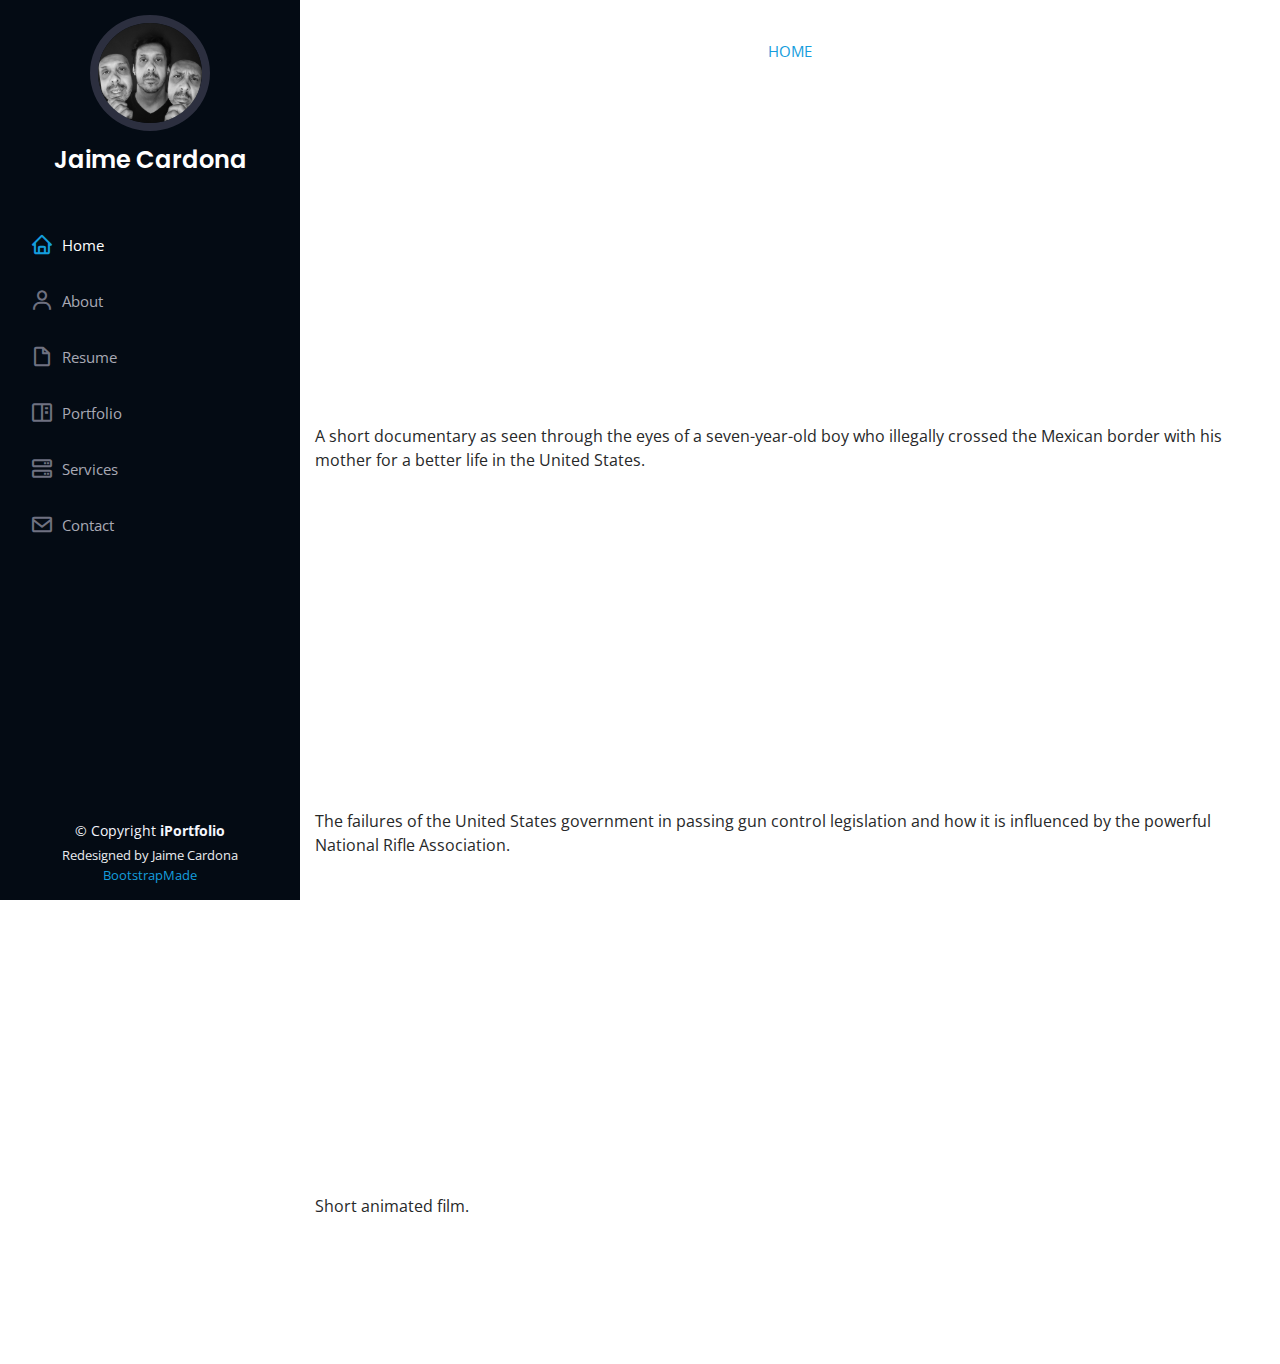
<file: portfolio-details.html>
<!DOCTYPE html>
<html lang="en">

<head>
  <meta charset="utf-8">
  <meta content="width=device-width, initial-scale=1.0" name="viewport">

  <title>Portfolio Details - iPortfolio Bootstrap Template</title>
  <meta content="" name="descriptison">                    
  <meta content="" name="keywords">

  <!-- Favicons -->
  <link href="assets/img/favicon.png" rel="icon">
  <link href="assets/img/apple-touch-icon.png" rel="apple-touch-icon">

  <!-- Google Fonts -->
  <link href="https://fonts.googleapis.com/css?family=Open+Sans:300,300i,400,400i,600,600i,700,700i|Raleway:300,300i,400,400i,500,500i,600,600i,700,700i|Poppins:300,300i,400,400i,500,500i,600,600i,700,700i" rel="stylesheet">

  <!-- Vendor CSS Files -->
  <link href="assets/vendor/bootstrap/css/bootstrap.min.css" rel="stylesheet">
  <link href="assets/vendor/icofont/icofont.min.css" rel="stylesheet">
  <link href="assets/vendor/boxicons/css/boxicons.min.css" rel="stylesheet">
  <link href="assets/vendor/venobox/venobox.css" rel="stylesheet">
  <link href="assets/vendor/owl.carousel/assets/owl.carousel.min.css" rel="stylesheet">
  <link href="assets/vendor/aos/aos.css" rel="stylesheet">

  <!-- Template Main CSS File -->
  <link href="assets/css/style.css" rel="stylesheet">

  <!-- =======================================================
  * Template Name: iPortfolio - v1.2.0
  * Template URL: https://bootstrapmade.com/iportfolio-bootstrap-portfolio-websites-template/
  * Author: BootstrapMade.com
  * License: https://bootstrapmade.com/license/
  ======================================================== -->
</head>

<body>

  <!-- ======= Header ======= -->
  <header id="header">
    <div class="d-flex flex-column">

      <div class="profile">
        <img src="assets/img/profile-img.jpg" alt="" class="img-fluid rounded-circle">
        <h1 class="text-light"><a href="index.html">Jaime Cardona</a></h1>
        <div class="social-links mt-3 text-center">
           
         
        </div>
      </div>

      <nav class="nav-menu">
        <ul>
          <li class="active"><a href="index.html"><i class="bx bx-home"></i> <span>Home</span></a></li>
          <li><a href="#about"><i class="bx bx-user"></i> <span>About</span></a></li>
          <li><a href="#resume"><i class="bx bx-file-blank"></i> <span>Resume</span></a></li>
          <li><a href="#portfolio"><i class="bx bx-book-content"></i> Portfolio</a></li>
          <li><a href="#services"><i class="bx bx-server"></i> Services</a></li>
          <li><a href="#contact"><i class="bx bx-envelope"></i> Contact</a></li>

        </ul>
      </nav><!-- .nav-menu -->
      <button type="button" class="mobile-nav-toggle d-xl-none"><i class="icofont-navigation-menu"></i></button>

    </div>
  </header><!-- End Header -->

  <main id="main">

    <!-- ======= Breadcrumbs ======= -->
    <section id="breadcrumbs" class="breadcrumbs">
      <div class="container">

        <div class="d-flex justify-content-between align-items-center">
          <h2></h2>
          <ol>
            <li><a href="index.html">HOME<a></li>
            <li></li>
          </ol>
        </div>

      </div>
    </section><!-- End Breadcrumbs -->

    <!-- ======= Portfolio Details Section ======= -->
    <section id="portfolio-details" class="portfolio-details">
      <div class="container">

        <div class="portfolio-details-container">

         

<iframe width="560" height="315" src="https://www.youtube.com/embed/Q7csuLu7Uco" frameborder="0" allow="accelerometer; autoplay; encrypted-media; gyroscope; picture-in-picture" allowfullscreen></iframe>

<p>A short documentary as seen through the eyes of a seven-year-old boy who illegally crossed the Mexican border with his mother for a better life in the United States.
          </p>
            
          


<iframe width="560" height="315" src="https://www.youtube.com/embed/zJO-ccgu7b0" frameborder="0" allow="accelerometer; autoplay; encrypted-media; gyroscope; picture-in-picture" allowfullscreen></iframe>

        <p>The failures of the United States government in passing gun control legislation and how it is influenced by the powerful National Rifle Association.
          </p>


<iframe width="560" height="315" src="https://www.youtube.com/embed/byMidNXqmfY" frameborder="0" allow="accelerometer; autoplay; encrypted-media; gyroscope; picture-in-picture" allowfullscreen></iframe>


  <p>   Short animated film.
  </p>




           
            
          </div>

          
          </div>

        </div>

        <div class="portfolio-description">
          <h2></h2>
          <p>
           
        </div>

      </div>
    </section><!-- End Portfolio Details Section -->

  </main><!-- End #main -->

  <!-- ======= Footer ======= -->
  <footer id="footer">
    <div class="container">
      <div class="copyright">
        &copy; Copyright <strong><span>iPortfolio</span></strong>
      </div>
      <div class="credits">
        <!-- All the links in the footer should remain intact. -->
        <!-- You can delete the links only if you purchased the pro version. -->
        <!-- Licensing information: https://bootstrapmade.com/license/ -->
        <!-- Purchase the pro version with working PHP/AJAX contact form: https://bootstrapmade.com/iportfolio-bootstrap-portfolio-websites-template/ -->
        Redesigned by Jaime Cardona <a href="https://bootstrapmade.com/">BootstrapMade</a>
      </div>
    </div>
  </footer><!-- End  Footer -->

  <a href="#" class="back-to-top"><i class="icofont-simple-up"></i></a>

  <!-- Vendor JS Files -->
  <script src="assets/vendor/jquery/jquery.min.js"></script>
  <script src="assets/vendor/bootstrap/js/bootstrap.bundle.min.js"></script>
  <script src="assets/vendor/jquery.easing/jquery.easing.min.js"></script>
  <script src="assets/vendor/php-email-form/validate.js"></script>
  <script src="assets/vendor/waypoints/jquery.waypoints.min.js"></script>
  <script src="assets/vendor/counterup/counterup.min.js"></script>
  <script src="assets/vendor/isotope-layout/isotope.pkgd.min.js"></script>
  <script src="assets/vendor/venobox/venobox.min.js"></script>
  <script src="assets/vendor/owl.carousel/owl.carousel.min.js"></script>
  <script src="assets/vendor/typed.js/typed.min.js"></script>
  <script src="assets/vendor/aos/aos.js"></script>

  <!-- Template Main JS File -->
  <script src="assets/js/main.js"></script>

</body>

</html>
</file>
<file: assets/vendor/venobox/venobox.css>
/* ------ venobox.css --------*/
.vbox-overlay *, .vbox-overlay *:before, .vbox-overlay *:after{
    -webkit-backface-visibility: hidden;
    -webkit-box-sizing:border-box;
    -moz-box-sizing:border-box;
    box-sizing:border-box;
}
.vbox-overlay * { 
    -webkit-backface-visibility: visible;
    backface-visibility: visible;
}
.vbox-overlay{
    display: -webkit-flex;
    display: flex;
    -webkit-flex-direction: column;
    flex-direction: column;
    -webkit-justify-content: center;
    justify-content: center;
    -webkit-align-items: center;
    align-items: center;
    position: fixed;
    left: 0;
    top: 0;
    bottom: 0;
    right: 0;
    z-index: 1040;
    -webkit-transform:translateZ(1000px);
    transform: translateZ(1000px);
    transform-style: preserve-3d;
}

/* ----- navigation ----- */
.vbox-title{
    width: 100%;
    height: 40px;
    float: left;
    text-align: center;
    line-height: 28px;
    font-size: 12px;
    padding: 6px 40px;
    overflow: hidden;
    position: fixed;
    display: none;
    left: 0;
    z-index: 1050;
}
.vbox-close{
    cursor: pointer;
    position: fixed;
    top: -1px;
    right: 0;
    width: 50px;
    height: 40px;
    padding: 6px;
    display: block;
    background-position:10px center;
    overflow: hidden;
    font-size: 24px;
    line-height: 1;
    text-align: center;
    z-index: 1050;
}
.vbox-num{
    cursor: pointer;
    position: fixed;
    left: 0;
    height: 40px;
    display: block;
    overflow: hidden;
    line-height: 28px;
    font-size: 12px;
    padding: 6px 10px;
    display: none;
    z-index: 1050;
}
/* ----- navigation ARROWS ----- */
.vbox-next, .vbox-prev{
    position: fixed;
    top: 50%;
    margin-top: -15px;
    overflow: hidden;
    cursor: pointer;
    display: block;
    width: 45px;
    height: 45px;
    z-index: 1050;
}
.vbox-next span, .vbox-prev span{
    position: relative;
    width: 20px;
    height: 20px;
    border: 2px solid transparent;
    border-top-color: #B6B6B6;
    border-right-color: #B6B6B6;
    text-indent: -100px;
    position: absolute;
    top: 8px;
    display: block;
}
.vbox-prev{
    left: 15px;
}
.vbox-next{
    right: 15px;
}
.vbox-prev span{
    left: 10px;
    -ms-transform: rotate(-135deg);
    -webkit-transform: rotate(-135deg);
    transform: rotate(-135deg);
}
.vbox-next span{
    -ms-transform: rotate(45deg);
    -webkit-transform: rotate(45deg);
    transform: rotate(45deg);
    right: 10px;
}
/* ------- inline window ------ */
.vbox-inline{
    width: 420px;
    height: 315px;
    height: 70vh;
    padding: 10px;
    background: #fff;
    margin: 0 auto;
    overflow: auto;
    text-align: left;
}
/* ------- Video & iFrames window ------ */
.venoframe{
    max-width: 100%;
    width: 100%;
    border: none;
    width: 100%;
    height: 260px;
    height: 70vh;
}
.venoframe.vbvid{
    height: 260px;
}
@media (min-width: 768px) {
    .venoframe, .vbox-inline{
        width: 90%;
        height: 360px;
        height: 70vh;
    }
    .venoframe.vbvid{
        width: 640px;
        height: 360px;
    }
}
@media (min-width: 992px) {
    .venoframe, .vbox-inline{
        max-width: 1200px;
        width: 80%;
        height: 540px;
        height: 70vh;
    }
    .venoframe.vbvid{
        width: 960px;
        height: 540px;
    }
}
/* 
Please do NOT edit this part! 
or at least read this note: http://i.imgur.com/7C0ws9e.gif
*/
.vbox-open{
    overflow: hidden;
}
.vbox-container{
    position: absolute;
    left: 0;
    right: 0;
    top: 0;
    bottom: 0;
    overflow-x: hidden;
    overflow-y: scroll;
    overflow-scrolling: touch;
    -webkit-overflow-scrolling: touch;
    z-index: 20;
    max-height: 100%;

}

.vbox-content{
    text-align: center;
    float: left;
    width: 100%;
    position: relative;
    overflow: hidden;
    padding: 20px 4%;
}
.vbox-container img{
    max-width: 100%;
    height: auto;
}
.vbox-figlio{
    box-shadow: 0 0 12px rgba(0,0,0,0.19), 0 6px 6px rgba(0,0,0,0.23);
    max-width: 100%;
    text-align: initial;
}
img.vbox-figlio{
    -webkit-user-select: none;
-khtml-user-select: none;
-moz-user-select: none;
-o-user-select: none;
user-select: none;
}
.vbox-content.swipe-left{
    margin-left: -200px !important;
}
.vbox-content.swipe-right{
    margin-left: 200px !important;
}
.vbox-animated{
    webkit-transition: margin 300ms ease-out;
    transition: margin 300ms ease-out;
}

/* ---------- preloader ----------
 * SPINKIT 
 * http://tobiasahlin.com/spinkit/
-------------------------------- */
.sk-double-bounce,.sk-rotating-plane{width:40px;height:40px;margin:40px auto}.sk-rotating-plane{background-color:#333;-webkit-animation:sk-rotatePlane 1.2s infinite ease-in-out;animation:sk-rotatePlane 1.2s infinite ease-in-out}@-webkit-keyframes sk-rotatePlane{0%{-webkit-transform:perspective(120px) rotateX(0) rotateY(0);transform:perspective(120px) rotateX(0) rotateY(0)}50%{-webkit-transform:perspective(120px) rotateX(-180.1deg) rotateY(0);transform:perspective(120px) rotateX(-180.1deg) rotateY(0)}100%{-webkit-transform:perspective(120px) rotateX(-180deg) rotateY(-179.9deg);transform:perspective(120px) rotateX(-180deg) rotateY(-179.9deg)}}@keyframes sk-rotatePlane{0%{-webkit-transform:perspective(120px) rotateX(0) rotateY(0);transform:perspective(120px) rotateX(0) rotateY(0)}50%{-webkit-transform:perspective(120px) rotateX(-180.1deg) rotateY(0);transform:perspective(120px) rotateX(-180.1deg) rotateY(0)}100%{-webkit-transform:perspective(120px) rotateX(-180deg) rotateY(-179.9deg);transform:perspective(120px) rotateX(-180deg) rotateY(-179.9deg)}}.sk-double-bounce{position:relative}.sk-double-bounce .sk-child{width:100%;height:100%;border-radius:50%;background-color:#333;opacity:.6;position:absolute;top:0;left:0;-webkit-animation:sk-doubleBounce 2s infinite ease-in-out;animation:sk-doubleBounce 2s infinite ease-in-out}.sk-chasing-dots .sk-child,.sk-spinner-pulse,.sk-three-bounce .sk-child{background-color:#333;border-radius:100%}.sk-double-bounce .sk-double-bounce2{-webkit-animation-delay:-1s;animation-delay:-1s}@-webkit-keyframes sk-doubleBounce{0%,100%{-webkit-transform:scale(0);transform:scale(0)}50%{-webkit-transform:scale(1);transform:scale(1)}}@keyframes sk-doubleBounce{0%,100%{-webkit-transform:scale(0);transform:scale(0)}50%{-webkit-transform:scale(1);transform:scale(1)}}.sk-wave{margin:40px auto;width:50px;height:40px;text-align:center;font-size:10px}.sk-wave .sk-rect{background-color:#333;height:100%;width:6px;display:inline-block;-webkit-animation:sk-waveStretchDelay 1.2s infinite ease-in-out;animation:sk-waveStretchDelay 1.2s infinite ease-in-out}.sk-wave .sk-rect1{-webkit-animation-delay:-1.2s;animation-delay:-1.2s}.sk-wave .sk-rect2{-webkit-animation-delay:-1.1s;animation-delay:-1.1s}.sk-wave .sk-rect3{-webkit-animation-delay:-1s;animation-delay:-1s}.sk-wave .sk-rect4{-webkit-animation-delay:-.9s;animation-delay:-.9s}.sk-wave .sk-rect5{-webkit-animation-delay:-.8s;animation-delay:-.8s}@-webkit-keyframes sk-waveStretchDelay{0%,100%,40%{-webkit-transform:scaleY(.4);transform:scaleY(.4)}20%{-webkit-transform:scaleY(1);transform:scaleY(1)}}@keyframes sk-waveStretchDelay{0%,100%,40%{-webkit-transform:scaleY(.4);transform:scaleY(.4)}20%{-webkit-transform:scaleY(1);transform:scaleY(1)}}.sk-wandering-cubes{margin:40px auto;width:40px;height:40px;position:relative}.sk-wandering-cubes .sk-cube{background-color:#333;width:10px;height:10px;position:absolute;top:0;left:0;-webkit-animation:sk-wanderingCube 1.8s ease-in-out -1.8s infinite both;animation:sk-wanderingCube 1.8s ease-in-out -1.8s infinite both}.sk-chasing-dots,.sk-spinner-pulse{width:40px;height:40px;margin:40px auto}.sk-wandering-cubes .sk-cube2{-webkit-animation-delay:-.9s;animation-delay:-.9s}@-webkit-keyframes sk-wanderingCube{0%{-webkit-transform:rotate(0);transform:rotate(0)}25%{-webkit-transform:translateX(30px) rotate(-90deg) scale(.5);transform:translateX(30px) rotate(-90deg) scale(.5)}50%{-webkit-transform:translateX(30px) translateY(30px) rotate(-179deg);transform:translateX(30px) translateY(30px) rotate(-179deg)}50.1%{-webkit-transform:translateX(30px) translateY(30px) rotate(-180deg);transform:translateX(30px) translateY(30px) rotate(-180deg)}75%{-webkit-transform:translateX(0) translateY(30px) rotate(-270deg) scale(.5);transform:translateX(0) translateY(30px) rotate(-270deg) scale(.5)}100%{-webkit-transform:rotate(-360deg);transform:rotate(-360deg)}}@keyframes sk-wanderingCube{0%{-webkit-transform:rotate(0);transform:rotate(0)}25%{-webkit-transform:translateX(30px) rotate(-90deg) scale(.5);transform:translateX(30px) rotate(-90deg) scale(.5)}50%{-webkit-transform:translateX(30px) translateY(30px) rotate(-179deg);transform:translateX(30px) translateY(30px) rotate(-179deg)}50.1%{-webkit-transform:translateX(30px) translateY(30px) rotate(-180deg);transform:translateX(30px) translateY(30px) rotate(-180deg)}75%{-webkit-transform:translateX(0) translateY(30px) rotate(-270deg) scale(.5);transform:translateX(0) translateY(30px) rotate(-270deg) scale(.5)}100%{-webkit-transform:rotate(-360deg);transform:rotate(-360deg)}}.sk-spinner-pulse{-webkit-animation:sk-pulseScaleOut 1s infinite ease-in-out;animation:sk-pulseScaleOut 1s infinite ease-in-out}@-webkit-keyframes sk-pulseScaleOut{0%{-webkit-transform:scale(0);transform:scale(0)}100%{-webkit-transform:scale(1);transform:scale(1);opacity:0}}@keyframes sk-pulseScaleOut{0%{-webkit-transform:scale(0);transform:scale(0)}100%{-webkit-transform:scale(1);transform:scale(1);opacity:0}}.sk-chasing-dots{position:relative;text-align:center;-webkit-animation:sk-chasingDotsRotate 2s infinite linear;animation:sk-chasingDotsRotate 2s infinite linear}.sk-chasing-dots .sk-child{width:60%;height:60%;display:inline-block;position:absolute;top:0;-webkit-animation:sk-chasingDotsBounce 2s infinite ease-in-out;animation:sk-chasingDotsBounce 2s infinite ease-in-out}.sk-chasing-dots .sk-dot2{top:auto;bottom:0;-webkit-animation-delay:-1s;animation-delay:-1s}@-webkit-keyframes sk-chasingDotsRotate{100%{-webkit-transform:rotate(360deg);transform:rotate(360deg)}}@keyframes sk-chasingDotsRotate{100%{-webkit-transform:rotate(360deg);transform:rotate(360deg)}}@-webkit-keyframes sk-chasingDotsBounce{0%,100%{-webkit-transform:scale(0);transform:scale(0)}50%{-webkit-transform:scale(1);transform:scale(1)}}@keyframes sk-chasingDotsBounce{0%,100%{-webkit-transform:scale(0);transform:scale(0)}50%{-webkit-transform:scale(1);transform:scale(1)}}.sk-three-bounce{margin:40px auto;width:80px;text-align:center}.sk-three-bounce .sk-child{width:20px;height:20px;display:inline-block;-webkit-animation:sk-three-bounce 1.4s ease-in-out 0s infinite both;animation:sk-three-bounce 1.4s ease-in-out 0s infinite both}.sk-circle .sk-child:before,.sk-fading-circle .sk-circle:before{display:block;border-radius:100%;content:'';background-color:#333}.sk-three-bounce .sk-bounce1{-webkit-animation-delay:-.32s;animation-delay:-.32s}.sk-three-bounce .sk-bounce2{-webkit-animation-delay:-.16s;animation-delay:-.16s}@-webkit-keyframes sk-three-bounce{0%,100%,80%{-webkit-transform:scale(0);transform:scale(0)}40%{-webkit-transform:scale(1);transform:scale(1)}}@keyframes sk-three-bounce{0%,100%,80%{-webkit-transform:scale(0);transform:scale(0)}40%{-webkit-transform:scale(1);transform:scale(1)}}.sk-circle{margin:40px auto;width:40px;height:40px;position:relative}.sk-circle .sk-child{width:100%;height:100%;position:absolute;left:0;top:0}.sk-circle .sk-child:before{margin:0 auto;width:15%;height:15%;-webkit-animation:sk-circleBounceDelay 1.2s infinite ease-in-out both;animation:sk-circleBounceDelay 1.2s infinite ease-in-out both}.sk-circle .sk-circle2{-webkit-transform:rotate(30deg);-ms-transform:rotate(30deg);transform:rotate(30deg)}.sk-circle .sk-circle3{-webkit-transform:rotate(60deg);-ms-transform:rotate(60deg);transform:rotate(60deg)}.sk-circle .sk-circle4{-webkit-transform:rotate(90deg);-ms-transform:rotate(90deg);transform:rotate(90deg)}.sk-circle .sk-circle5{-webkit-transform:rotate(120deg);-ms-transform:rotate(120deg);transform:rotate(120deg)}.sk-circle .sk-circle6{-webkit-transform:rotate(150deg);-ms-transform:rotate(150deg);transform:rotate(150deg)}.sk-circle .sk-circle7{-webkit-transform:rotate(180deg);-ms-transform:rotate(180deg);transform:rotate(180deg)}.sk-circle .sk-circle8{-webkit-transform:rotate(210deg);-ms-transform:rotate(210deg);transform:rotate(210deg)}.sk-circle .sk-circle9{-webkit-transform:rotate(240deg);-ms-transform:rotate(240deg);transform:rotate(240deg)}.sk-circle .sk-circle10{-webkit-transform:rotate(270deg);-ms-transform:rotate(270deg);transform:rotate(270deg)}.sk-circle .sk-circle11{-webkit-transform:rotate(300deg);-ms-transform:rotate(300deg);transform:rotate(300deg)}.sk-circle .sk-circle12{-webkit-transform:rotate(330deg);-ms-transform:rotate(330deg);transform:rotate(330deg)}.sk-circle .sk-circle2:before{-webkit-animation-delay:-1.1s;animation-delay:-1.1s}.sk-circle .sk-circle3:before{-webkit-animation-delay:-1s;animation-delay:-1s}.sk-circle .sk-circle4:before{-webkit-animation-delay:-.9s;animation-delay:-.9s}.sk-circle .sk-circle5:before{-webkit-animation-delay:-.8s;animation-delay:-.8s}.sk-circle .sk-circle6:before{-webkit-animation-delay:-.7s;animation-delay:-.7s}.sk-circle .sk-circle7:before{-webkit-animation-delay:-.6s;animation-delay:-.6s}.sk-circle .sk-circle8:before{-webkit-animation-delay:-.5s;animation-delay:-.5s}.sk-circle .sk-circle9:before{-webkit-animation-delay:-.4s;animation-delay:-.4s}.sk-circle .sk-circle10:before{-webkit-animation-delay:-.3s;animation-delay:-.3s}.sk-circle .sk-circle11:before{-webkit-animation-delay:-.2s;animation-delay:-.2s}.sk-circle .sk-circle12:before{-webkit-animation-delay:-.1s;animation-delay:-.1s}@-webkit-keyframes sk-circleBounceDelay{0%,100%,80%{-webkit-transform:scale(0);transform:scale(0)}40%{-webkit-transform:scale(1);transform:scale(1)}}@keyframes sk-circleBounceDelay{0%,100%,80%{-webkit-transform:scale(0);transform:scale(0)}40%{-webkit-transform:scale(1);transform:scale(1)}}.sk-cube-grid{width:40px;height:40px;margin:40px auto}.sk-cube-grid .sk-cube{width:33.33%;height:33.33%;background-color:#333;float:left;-webkit-animation:sk-cubeGridScaleDelay 1.3s infinite ease-in-out;animation:sk-cubeGridScaleDelay 1.3s infinite ease-in-out}.sk-cube-grid .sk-cube1{-webkit-animation-delay:.2s;animation-delay:.2s}.sk-cube-grid .sk-cube2{-webkit-animation-delay:.3s;animation-delay:.3s}.sk-cube-grid .sk-cube3{-webkit-animation-delay:.4s;animation-delay:.4s}.sk-cube-grid .sk-cube4{-webkit-animation-delay:.1s;animation-delay:.1s}.sk-cube-grid .sk-cube5{-webkit-animation-delay:.2s;animation-delay:.2s}.sk-cube-grid .sk-cube6{-webkit-animation-delay:.3s;animation-delay:.3s}.sk-cube-grid .sk-cube7{-webkit-animation-delay:0ms;animation-delay:0ms}.sk-cube-grid .sk-cube8{-webkit-animation-delay:.1s;animation-delay:.1s}.sk-cube-grid .sk-cube9{-webkit-animation-delay:.2s;animation-delay:.2s}@-webkit-keyframes sk-cubeGridScaleDelay{0%,100%,70%{-webkit-transform:scale3D(1,1,1);transform:scale3D(1,1,1)}35%{-webkit-transform:scale3D(0,0,1);transform:scale3D(0,0,1)}}@keyframes sk-cubeGridScaleDelay{0%,100%,70%{-webkit-transform:scale3D(1,1,1);transform:scale3D(1,1,1)}35%{-webkit-transform:scale3D(0,0,1);transform:scale3D(0,0,1)}}.sk-fading-circle{margin:40px auto;width:40px;height:40px;position:relative}.sk-fading-circle .sk-circle{width:100%;height:100%;position:absolute;left:0;top:0}.sk-fading-circle .sk-circle:before{margin:0 auto;width:15%;height:15%;-webkit-animation:sk-circleFadeDelay 1.2s infinite ease-in-out both;animation:sk-circleFadeDelay 1.2s infinite ease-in-out both}.sk-fading-circle .sk-circle2{-webkit-transform:rotate(30deg);-ms-transform:rotate(30deg);transform:rotate(30deg)}.sk-fading-circle .sk-circle3{-webkit-transform:rotate(60deg);-ms-transform:rotate(60deg);transform:rotate(60deg)}.sk-fading-circle .sk-circle4{-webkit-transform:rotate(90deg);-ms-transform:rotate(90deg);transform:rotate(90deg)}.sk-fading-circle .sk-circle5{-webkit-transform:rotate(120deg);-ms-transform:rotate(120deg);transform:rotate(120deg)}.sk-fading-circle .sk-circle6{-webkit-transform:rotate(150deg);-ms-transform:rotate(150deg);transform:rotate(150deg)}.sk-fading-circle .sk-circle7{-webkit-transform:rotate(180deg);-ms-transform:rotate(180deg);transform:rotate(180deg)}.sk-fading-circle .sk-circle8{-webkit-transform:rotate(210deg);-ms-transform:rotate(210deg);transform:rotate(210deg)}.sk-fading-circle .sk-circle9{-webkit-transform:rotate(240deg);-ms-transform:rotate(240deg);transform:rotate(240deg)}.sk-fading-circle .sk-circle10{-webkit-transform:rotate(270deg);-ms-transform:rotate(270deg);transform:rotate(270deg)}.sk-fading-circle .sk-circle11{-webkit-transform:rotate(300deg);-ms-transform:rotate(300deg);transform:rotate(300deg)}.sk-fading-circle .sk-circle12{-webkit-transform:rotate(330deg);-ms-transform:rotate(330deg);transform:rotate(330deg)}.sk-fading-circle .sk-circle2:before{-webkit-animation-delay:-1.1s;animation-delay:-1.1s}.sk-fading-circle .sk-circle3:before{-webkit-animation-delay:-1s;animation-delay:-1s}.sk-fading-circle .sk-circle4:before{-webkit-animation-delay:-.9s;animation-delay:-.9s}.sk-fading-circle .sk-circle5:before{-webkit-animation-delay:-.8s;animation-delay:-.8s}.sk-fading-circle .sk-circle6:before{-webkit-animation-delay:-.7s;animation-delay:-.7s}.sk-fading-circle .sk-circle7:before{-webkit-animation-delay:-.6s;animation-delay:-.6s}.sk-fading-circle .sk-circle8:before{-webkit-animation-delay:-.5s;animation-delay:-.5s}.sk-fading-circle .sk-circle9:before{-webkit-animation-delay:-.4s;animation-delay:-.4s}.sk-fading-circle .sk-circle10:before{-webkit-animation-delay:-.3s;animation-delay:-.3s}.sk-fading-circle .sk-circle11:before{-webkit-animation-delay:-.2s;animation-delay:-.2s}.sk-fading-circle .sk-circle12:before{-webkit-animation-delay:-.1s;animation-delay:-.1s}@-webkit-keyframes sk-circleFadeDelay{0%,100%,39%{opacity:0}40%{opacity:1}}@keyframes sk-circleFadeDelay{0%,100%,39%{opacity:0}40%{opacity:1}}.sk-folding-cube{margin:40px auto;width:40px;height:40px;position:relative;-webkit-transform:rotateZ(45deg);transform:rotateZ(45deg)}.sk-folding-cube .sk-cube{float:left;width:50%;height:50%;position:relative;-webkit-transform:scale(1.1);-ms-transform:scale(1.1);transform:scale(1.1)}.sk-folding-cube .sk-cube:before{content:'';position:absolute;top:0;left:0;width:100%;height:100%;background-color:#333;-webkit-animation:sk-foldCubeAngle 2.4s infinite linear both;animation:sk-foldCubeAngle 2.4s infinite linear both;-webkit-transform-origin:100% 100%;-ms-transform-origin:100% 100%;transform-origin:100% 100%}.sk-folding-cube .sk-cube2{-webkit-transform:scale(1.1) rotateZ(90deg);transform:scale(1.1) rotateZ(90deg)}.sk-folding-cube .sk-cube3{-webkit-transform:scale(1.1) rotateZ(180deg);transform:scale(1.1) rotateZ(180deg)}.sk-folding-cube .sk-cube4{-webkit-transform:scale(1.1) rotateZ(270deg);transform:scale(1.1) rotateZ(270deg)}.sk-folding-cube .sk-cube2:before{-webkit-animation-delay:.3s;animation-delay:.3s}.sk-folding-cube .sk-cube3:before{-webkit-animation-delay:.6s;animation-delay:.6s}.sk-folding-cube .sk-cube4:before{-webkit-animation-delay:.9s;animation-delay:.9s}@-webkit-keyframes sk-foldCubeAngle{0%,10%{-webkit-transform:perspective(140px) rotateX(-180deg);transform:perspective(140px) rotateX(-180deg);opacity:0}25%,75%{-webkit-transform:perspective(140px) rotateX(0);transform:perspective(140px) rotateX(0);opacity:1}100%,90%{-webkit-transform:perspective(140px) rotateY(180deg);transform:perspective(140px) rotateY(180deg);opacity:0}}@keyframes sk-foldCubeAngle{0%,10%{-webkit-transform:perspective(140px) rotateX(-180deg);transform:perspective(140px) rotateX(-180deg);opacity:0}25%,75%{-webkit-transform:perspective(140px) rotateX(0);transform:perspective(140px) rotateX(0);opacity:1}100%,90%{-webkit-transform:perspective(140px) rotateY(180deg);transform:perspective(140px) rotateY(180deg);opacity:0}}
</file>
<file: assets/css/style.css>
/**
* Template Name: iPortfolio - v1.2.0
* Template URL: https://bootstrapmade.com/iportfolio-bootstrap-portfolio-websites-template/
* Author: BootstrapMade.com
* License: https://bootstrapmade.com/license/
*/

/*--------------------------------------------------------------
# General
--------------------------------------------------------------*/
body {
  font-family: "Open Sans", sans-serif;
  color: #272829;
}

a {
  color: #149ddd;
}

a:hover {
  color: #37b3ed;
  text-decoration: none;
}

h1, h2, h3, h4, h5, h6 {
  font-family: "Raleway", sans-serif;
}

/*--------------------------------------------------------------
# Back to top button
--------------------------------------------------------------*/
.back-to-top {
  position: fixed;
  display: none;
  width: 40px;
  height: 40px;
  border-radius: 50px;
  right: 15px;
  bottom: 15px;
  background: #149ddd;
  color: #fff;
  transition: display 0.5s ease-in-out;
  z-index: 99999;
}

.back-to-top i {
  font-size: 24px;
  position: absolute;
  top: 7px;
  left: 8px;
}

.back-to-top:hover {
  color: #fff;
  background: #2eafec;
  transition: background 0.2s ease-in-out;
}

/*--------------------------------------------------------------
# Header
--------------------------------------------------------------*/
#header {
  position: fixed;
  top: 0;
  left: 0;
  bottom: 0;
  width: 300px;
  transition: all ease-in-out 0.5s;
  z-index: 9999;
  transition: all 0.5s;
  padding: 0 15px;
  background: #040b14;
  overflow-y: auto;
}

#header .profile img {
  margin: 15px auto;
  display: block;
  width: 120px;
  border: 8px solid #2c2f3f;
}

#header .profile h1 {
  font-size: 24px;
  margin: 0;
  padding: 0;
  font-weight: 600;
  -moz-text-align-last: center;
  text-align-last: center;
  font-family: "Poppins", sans-serif;
}

#header .profile h1 a, #header .profile h1 a:hover {
  color: #fff;
  text-decoration: none;
}

#header .profile .social-links a {
  font-size: 18px;
  display: inline-block;
  background: #212431;
  color: #fff;
  line-height: 1;
  padding: 8px 0;
  margin-right: 4px;
  border-radius: 50%;
  text-align: center;
  width: 36px;
  height: 36px;
  transition: 0.3s;
}

#header .profile .social-links a:hover {
  background: #149ddd;
  color: #fff;
  text-decoration: none;
}

#main {
  margin-left: 300px;
}

@media (max-width: 1199px) {
  #header {
    left: -300px;
  }
  #main {
    margin-left: 0;
  }
}

/*--------------------------------------------------------------
# Navigation Menu
--------------------------------------------------------------*/
/* Desktop Navigation */
.nav-menu {
  padding-top: 30px;
}

.nav-menu * {
  margin: 0;
  padding: 0;
  list-style: none;
}

.nav-menu > ul > li {
  position: relative;
  white-space: nowrap;
}

.nav-menu a {
  display: flex;
  align-items: center;
  color: #a8a9b4;
  padding: 12px 15px;
  margin-bottom: 8px;
  transition: 0.3s;
  font-size: 15px;
}

.nav-menu a i {
  font-size: 24px;
  padding-right: 8px;
  color: #6f7180;
}

.nav-menu a:hover, .nav-menu .active > a, .nav-menu li:hover > a {
  text-decoration: none;
  color: #fff;
}

.nav-menu a:hover i, .nav-menu .active > a i, .nav-menu li:hover > a i {
  color: #149ddd;
}

/* Mobile Navigation */
.mobile-nav-toggle {
  position: fixed;
  right: 15px;
  top: 15px;
  z-index: 9998;
  border: 0;
  background: none;
  font-size: 24px;
  transition: all 0.4s;
  outline: none !important;
  line-height: 1;
  cursor: pointer;
  text-align: right;
}

.mobile-nav-toggle i {
  color: #149ddd;
}

.mobile-nav-active {
  overflow: hidden;
}

.mobile-nav-active #header {
  left: 0;
}

.mobile-nav-active .mobile-nav-toggle i {
  color: #fff;
}

/*--------------------------------------------------------------
# Hero Section
--------------------------------------------------------------*/
#hero {
  width: 100%;
  height: 100vh;
  background: url("../img/hero-bg.jpg") top center;
  background-size: cover;
}

#hero:before {
  content: "";
  background: rgba(5, 13, 24, 0.3);
  position: absolute;
  bottom: 0;
  top: 0;
  left: 0;
  right: 0;
  z-index: 1;
}

#hero .hero-container {
  position: relative;
  z-index: 2;
  min-width: 300px;
}

#hero h1 {
  margin: 0 0 10px 0;
  font-size: 64px;
  font-weight: 700;
  line-height: 56px;
  color: #fff;
}

#hero p {
  color: #fff;
  margin-bottom: 50px;
  font-size: 26px;
  font-family: "Poppins", sans-serif;
}

#hero p span {
  color: #fff;
  padding-bottom: 4px;
  letter-spacing: 1px;
  border-bottom: 3px solid #149ddd;
}

@media (min-width: 1024px) {
  #hero {
    background-attachment: fixed;
  }
}

@media (max-width: 768px) {
  #hero h1 {
    font-size: 28px;
    line-height: 36px;
  }
  #hero h2 {
    font-size: 18px;
    line-height: 24px;
    margin-bottom: 30px;
  }
}

/*--------------------------------------------------------------
# Sections General
--------------------------------------------------------------*/
section {
  padding: 60px 0;
  overflow: hidden;
}

.section-bg {
  background: #f5f8fd;
}

.section-title {
  padding-bottom: 30px;
}

.section-title h2 {
  font-size: 32px;
  font-weight: bold;
  margin-bottom: 20px;
  padding-bottom: 20px;
  position: relative;
  color: #173b6c;
}

.section-title h2::after {
  content: '';
  position: absolute;
  display: block;
  width: 50px;
  height: 3px;
  background: #149ddd;
  bottom: 0;
  left: 0;
}

.section-title p {
  margin-bottom: 0;
}

/*--------------------------------------------------------------
# About
--------------------------------------------------------------*/
.about .content h3 {
  font-weight: 700;
  font-size: 26px;
  color: #173b6c;
}

.about .content ul {
  list-style: none;
  padding: 0;
}

.about .content ul li {
  padding-bottom: 10px;
}

.about .content ul i {
  font-size: 20px;
  padding-right: 2px;
  color: #149ddd;
}

.about .content p:last-child {
  margin-bottom: 0;
}

/*--------------------------------------------------------------
# Facts
--------------------------------------------------------------*/
.facts {
  padding-bottom: 30px;
}

.facts .count-box {
  padding: 30px;
  width: 100%;
}

.facts .count-box i {
  display: block;
  font-size: 44px;
  color: #149ddd;
  float: left;
}

.facts .count-box span {
  font-size: 48px;
  line-height: 40px;
  display: block;
  font-weight: 700;
  color: #050d18;
  margin-left: 60px;
}

.facts .count-box p {
  padding: 15px 0 0 0;
  margin: 0 0 0 60px;
  font-family: "Raleway", sans-serif;
  font-size: 14px;
  color: #122f57;
}

.facts .count-box a {
  font-weight: 600;
  display: block;
  margin-top: 20px;
  color: #122f57;
  font-size: 15px;
  font-family: "Poppins", sans-serif;
  transition: ease-in-out 0.3s;
}

.facts .count-box a:hover {
  color: #1f5297;
}

/*--------------------------------------------------------------
# Akills
--------------------------------------------------------------*/
.skills .progress {
  height: 50px;
  display: block;
  background: none;
}

.skills .progress .skill {
  padding: 0;
  margin: 0 0 6px 0;
  text-transform: uppercase;
  display: block;
  font-weight: 600;
  font-family: "Poppins", sans-serif;
  color: #050d18;
}

.skills .progress .skill .val {
  float: right;
  font-style: normal;
}

.skills .progress-bar-wrap {
  background: #dce8f8;
}

.skills .progress-bar {
  width: 1px;
  height: 10px;
  transition: .9s;
  background-color: #149ddd;
}

/*--------------------------------------------------------------
# Resume
--------------------------------------------------------------*/
.resume .resume-title {
  font-size: 26px;
  font-weight: 700;
  margin-top: 20px;
  margin-bottom: 20px;
  color: #050d18;
}

.resume .resume-item {
  padding: 0 0 20px 20px;
  margin-top: -2px;
  border-left: 2px solid #1f5297;
  position: relative;
}

.resume .resume-item h4 {
  line-height: 18px;
  font-size: 18px;
  font-weight: 600;
  text-transform: uppercase;
  font-family: "Poppins", sans-serif;
  color: #050d18;
  margin-bottom: 10px;
}

.resume .resume-item h5 {
  font-size: 16px;
  background: #e4edf9;
  padding: 5px 15px;
  display: inline-block;
  font-weight: 600;
  margin-bottom: 10px;
}

.resume .resume-item ul {
  padding-left: 20px;
}

.resume .resume-item ul li {
  padding-bottom: 10px;
}

.resume .resume-item:last-child {
  padding-bottom: 0;
}

.resume .resume-item::before {
  content: "";
  position: absolute;
  width: 16px;
  height: 16px;
  border-radius: 50px;
  left: -9px;
  top: 0;
  background: #fff;
  border: 2px solid #1f5297;
}

/*--------------------------------------------------------------
# Portfolio
--------------------------------------------------------------*/
.portfolio .portfolio-item {
  margin-bottom: 30px;
}

.portfolio #portfolio-flters {
  padding: 0;
  margin: 0 auto 35px auto;
  list-style: none;
  text-align: center;
  background: #fff;
  border-radius: 50px;
  padding: 2px 15px;
}

.portfolio #portfolio-flters li {
  cursor: pointer;
  display: inline-block;
  padding: 10px 15px 8px 15px;
  font-size: 14px;
  font-weight: 600;
  line-height: 1;
  text-transform: uppercase;
  color: #272829;
  margin-bottom: 5px;
  transition: all 0.3s ease-in-out;
}

.portfolio #portfolio-flters li:hover, .portfolio #portfolio-flters li.filter-active {
  color: #149ddd;
}

.portfolio #portfolio-flters li:last-child {
  margin-right: 0;
}

.portfolio .portfolio-wrap {
  transition: 0.3s;
  position: relative;
  overflow: hidden;
  z-index: 1;
}

.portfolio .portfolio-wrap::before {
  content: "";
  background: rgba(255, 255, 255, 0.5);
  position: absolute;
  left: 0;
  right: 0;
  top: 0;
  bottom: 0;
  transition: all ease-in-out 0.3s;
  z-index: 2;
  opacity: 0;
}

.portfolio .portfolio-wrap .portfolio-links {
  opacity: 1;
  left: 0;
  right: 0;
  bottom: -60px;
  z-index: 3;
  position: absolute;
  transition: all ease-in-out 0.3s;
  display: flex;
  justify-content: center;
}

.portfolio .portfolio-wrap .portfolio-links a {
  color: #fff;
  font-size: 28px;
  text-align: center;
  background: rgba(20, 157, 221, 0.75);
  transition: 0.3s;
  width: 50%;
}

.portfolio .portfolio-wrap .portfolio-links a:hover {
  background: rgba(20, 157, 221, 0.95);
}

.portfolio .portfolio-wrap .portfolio-links a + a {
  border-left: 1px solid #37b3ed;
}

.portfolio .portfolio-wrap:hover::before {
  top: 0;
  left: 0;
  right: 0;
  bottom: 0;
  opacity: 1;
}

.portfolio .portfolio-wrap:hover .portfolio-links {
  opacity: 1;
  bottom: 0;
}

/*--------------------------------------------------------------
# Services
--------------------------------------------------------------*/
.services .icon-box {
  margin-bottom: 20px;
}

.services .icon {
  float: right;
  display: flex;
  align-items: center;
  justify-content: center;
  width: 54px;
  height: 54px;
  background: #149ddd;
  border-radius: 50%;
  transition: 0.5s;
  border: 1px solid #149ddd;
}

.services .icon i {
  color: #fff;
  font-size: 24px;
}

.services .icon-box:hover .icon {
  background: #fff;
}

.services .icon-box:hover .icon i {
  color: #149ddd;
}

.services .title {
  margin-left: 80px;
  font-weight: 700;
  margin-bottom: 15px;
  font-size: 18px;
}

.services .title a {
  color: #343a40;
}

.services .title a:hover {
  color: #149ddd;
}

.services .description {
  margin-left: 80px;
  line-height: 24px;
  font-size: 14px;
}

/*--------------------------------------------------------------
# Testimonials
--------------------------------------------------------------*/
.testimonials .testimonial-item {
  box-sizing: content-box;
  text-align: center;
  min-height: 320px;
}

.testimonials .testimonial-item .testimonial-img {
  width: 90px;
  border-radius: 50%;
  margin: 0 auto;
}

.testimonials .testimonial-item h3 {
  font-size: 18px;
  font-weight: bold;
  margin: 10px 0 5px 0;
  color: #111;
}

.testimonials .testimonial-item h4 {
  font-size: 14px;
  color: #999;
  margin: 0;
}

.testimonials .testimonial-item .quote-icon-left, .testimonials .testimonial-item .quote-icon-right {
  color: #c3e8fa;
  font-size: 26px;
}

.testimonials .testimonial-item .quote-icon-left {
  display: inline-block;
  left: -5px;
  position: relative;
}

.testimonials .testimonial-item .quote-icon-right {
  display: inline-block;
  right: -5px;
  position: relative;
  top: 10px;
}

.testimonials .testimonial-item p {
  font-style: italic;
  margin: 0 15px 15px 15px;
  padding: 20px;
  background: #fff;
  position: relative;
  margin-bottom: 35px;
  border-radius: 6px;
  box-shadow: 0px 2px 15px rgba(0, 0, 0, 0.1);
}

.testimonials .testimonial-item p::after {
  content: "";
  width: 0;
  height: 0;
  border-top: 20px solid #fff;
  border-right: 20px solid transparent;
  border-left: 20px solid transparent;
  position: absolute;
  bottom: -20px;
  left: calc(50% - 20px);
}

.testimonials .owl-nav, .testimonials .owl-dots {
  margin-top: 5px;
  text-align: center;
}

.testimonials .owl-dot {
  display: inline-block;
  margin: 0 5px;
  width: 12px;
  height: 12px;
  border-radius: 50%;
  background-color: #ddd !important;
}

.testimonials .owl-dot.active {
  background-color: #149ddd !important;
}

@media (max-width: 767px) {
  .testimonials {
    margin: 30px 10px;
  }
}

/*--------------------------------------------------------------
# Contact
--------------------------------------------------------------*/
.contact {
  padding-bottom: 130px;
}

.contact .info {
  padding: 30px;
  background: #fff;
  width: 100%;
  box-shadow: 0 0 24px 0 rgba(0, 0, 0, 0.12);
}

.contact .info i {
  font-size: 20px;
  color: #149ddd;
  float: left;
  width: 44px;
  height: 44px;
  background: #dff3fc;
  display: flex;
  justify-content: center;
  align-items: center;
  border-radius: 50px;
  transition: all 0.3s ease-in-out;
}

.contact .info h4 {
  padding: 0 0 0 60px;
  font-size: 22px;
  font-weight: 600;
  margin-bottom: 5px;
  color: #050d18;
}

.contact .info p {
  padding: 0 0 10px 60px;
  margin-bottom: 20px;
  font-size: 14px;
  color: #173b6c;
}

.contact .info .email p {
  padding-top: 5px;
}

.contact .info .social-links {
  padding-left: 60px;
}

.contact .info .social-links a {
  font-size: 18px;
  display: inline-block;
  background: #333;
  color: #fff;
  line-height: 1;
  padding: 8px 0;
  border-radius: 50%;
  text-align: center;
  width: 36px;
  height: 36px;
  transition: 0.3s;
  margin-right: 10px;
}

.contact .info .social-links a:hover {
  background: #149ddd;
  color: #fff;
}

.contact .info .email:hover i, .contact .info .address:hover i, .contact .info .phone:hover i {
  background: #149ddd;
  color: #fff;
}

.contact .php-email-form {
  width: 100%;
  padding: 30px;
  background: #fff;
  box-shadow: 0 0 24px 0 rgba(0, 0, 0, 0.12);
}

.contact .php-email-form .form-group {
  padding-bottom: 8px;
}

.contact .php-email-form .validate {
  display: none;
  color: red;
  margin: 0 0 15px 0;
  font-weight: 400;
  font-size: 13px;
}

.contact .php-email-form .error-message {
  display: none;
  color: #fff;
  background: #ed3c0d;
  text-align: center;
  padding: 15px;
  font-weight: 600;
}

.contact .php-email-form .sent-message {
  display: none;
  color: #fff;
  background: #18d26e;
  text-align: center;
  padding: 15px;
  font-weight: 600;
}

.contact .php-email-form .loading {
  display: none;
  background: #fff;
  text-align: center;
  padding: 15px;
}

.contact .php-email-form .loading:before {
  content: "";
  display: inline-block;
  border-radius: 50%;
  width: 24px;
  height: 24px;
  margin: 0 10px -6px 0;
  border: 3px solid #18d26e;
  border-top-color: #eee;
  -webkit-animation: animate-loading 1s linear infinite;
  animation: animate-loading 1s linear infinite;
}

.contact .php-email-form input, .contact .php-email-form textarea {
  border-radius: 0;
  box-shadow: none;
  font-size: 14px;
}

.contact .php-email-form input {
  height: 44px;
}

.contact .php-email-form textarea {
  padding: 10px 12px;
}

.contact .php-email-form button[type="submit"] {
  background: #149ddd;
  border: 0;
  padding: 10px 24px;
  color: #fff;
  transition: 0.4s;
  border-radius: 4px;
}

.contact .php-email-form button[type="submit"]:hover {
  background: #37b3ed;
}

@-webkit-keyframes animate-loading {
  0% {
    transform: rotate(0deg);
  }
  100% {
    transform: rotate(360deg);
  }
}

@keyframes animate-loading {
  0% {
    transform: rotate(0deg);
  }
  100% {
    transform: rotate(360deg);
  }
}

/*--------------------------------------------------------------
# Breadcrumbs
--------------------------------------------------------------*/
.breadcrumbs {
  padding: 40px 0;
}

.breadcrumbs h2 {
  font-size: 26px;
  font-weight: 300;
}

.breadcrumbs ol {
  display: flex;
  flex-wrap: wrap;
  list-style: none;
  padding: 0;
  margin: 0;
  font-size: 15px;
}

.breadcrumbs ol li + li {
  padding-left: 10px;
}

.breadcrumbs ol li + li::before {
  display: inline-block;
  padding-right: 10px;
  color: #0e2442;
  content: "/";
}

@media (max-width: 768px) {
  .breadcrumbs .d-flex {
    display: block !important;
  }
  .breadcrumbs ol {
    display: block;
  }
  .breadcrumbs ol li {
    display: inline-block;
  }
}

/*--------------------------------------------------------------
# Portfolio Details
--------------------------------------------------------------*/
.portfolio-details {
  padding-top: 0;
}

.portfolio-details .portfolio-details-container {
  position: relative;
}

.portfolio-details .portfolio-details-carousel {
  position: relative;
  z-index: 1;
}

.portfolio-details .portfolio-details-carousel .owl-nav, .portfolio-details .portfolio-details-carousel .owl-dots {
  margin-top: 5px;
  text-align: left;
}

.portfolio-details .portfolio-details-carousel .owl-dot {
  display: inline-block;
  margin: 0 10px 0 0;
  width: 12px;
  height: 12px;
  border-radius: 50%;
  background-color: #ddd !important;
}

.portfolio-details .portfolio-details-carousel .owl-dot.active {
  background-color: #149ddd !important;
}

.portfolio-details .portfolio-info {
  padding: 30px;
  position: absolute;
  right: 0;
  bottom: -70px;
  background: #fff;
  box-shadow: 0px 2px 15px rgba(0, 0, 0, 0.1);
  z-index: 2;
}

.portfolio-details .portfolio-info h3 {
  font-size: 22px;
  font-weight: 400;
  margin-bottom: 20px;
  padding-bottom: 20px;
  border-bottom: 1px solid #eee;
}

.portfolio-details .portfolio-info ul {
  list-style: none;
  padding: 0;
  font-size: 15px;
}

.portfolio-details .portfolio-info ul li + li {
  margin-top: 10px;
}

.portfolio-details .portfolio-description {
  padding-top: 50px;
}

.portfolio-details .portfolio-description h2 {
  width: 50%;
  font-size: 26px;
  font-weight: 400;
  margin-bottom: 20px;
}

.portfolio-details .portfolio-description p {
  padding: 0;
}

@media (max-width: 768px) {
  .portfolio-details .portfolio-description h2 {
    width: 100%;
  }
  .portfolio-details .portfolio-info {
    position: static;
    margin-top: 30px;
  }
}

/*--------------------------------------------------------------
# Footer
--------------------------------------------------------------*/
#footer {
  padding: 15px;
  color: #f4f6fd;
  font-size: 14px;
  position: fixed;
  left: 0;
  bottom: 0;
  width: 300px;
  z-index: 9999;
  background: #040b14;
}

#footer .copyright {
  text-align: center;
}

#footer .credits {
  padding-top: 5px;
  text-align: center;
  font-size: 13px;
  color: #eaebf0;
}

@media (max-width: 1199px) {
  #footer {
    position: static;
    width: auto;
    padding-right: 20px 15px;
  }
}
</file>
